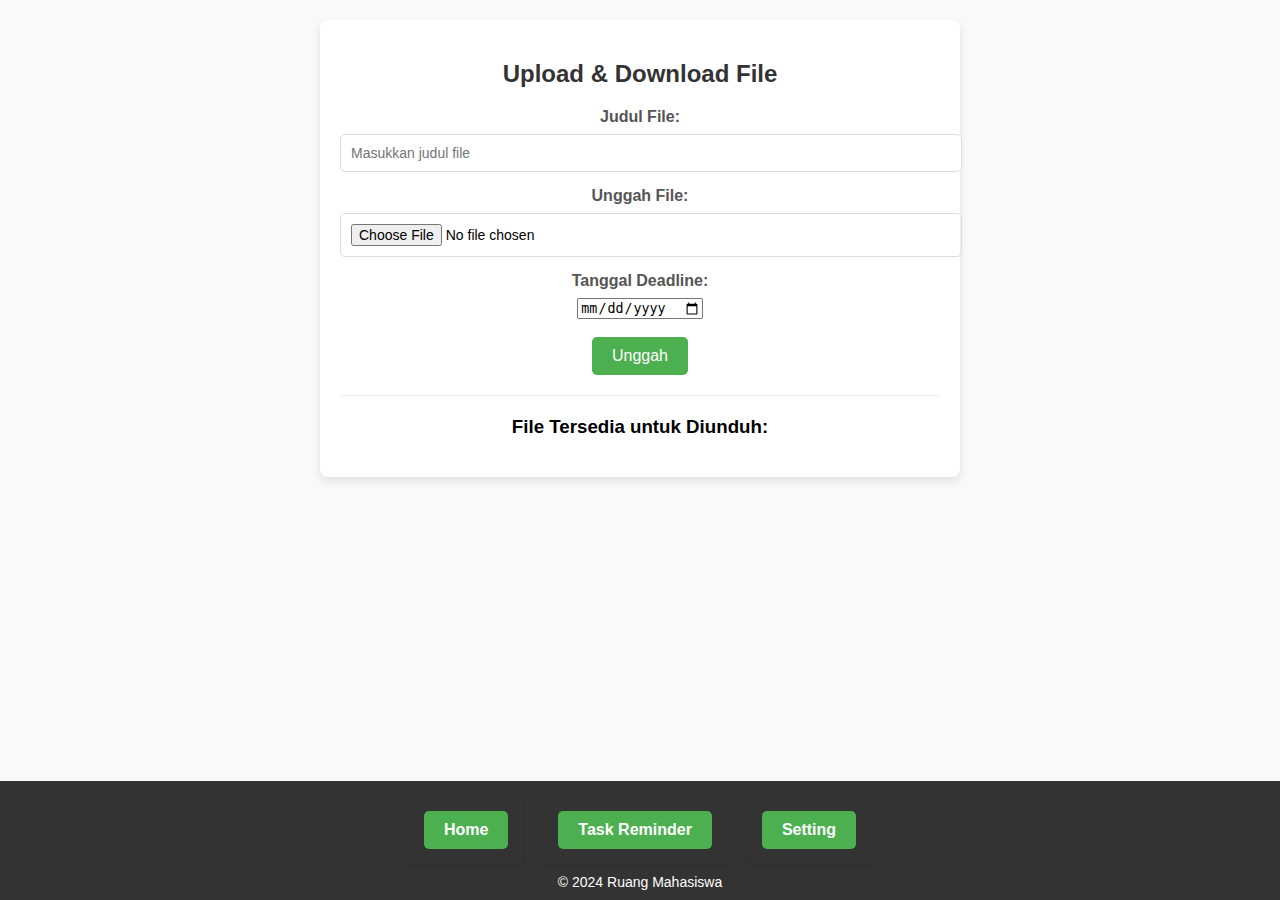
<file: task-reminder.html>
<!DOCTYPE html>
<html lang="id">
<head>
    <meta charset="UTF-8">
    <meta name="viewport" content="width=device-width, initial-scale=1.0">
    <title>Task Reminder</title>
    <link rel="stylesheet" href="task.css">
</head>
<body>
    <div class="container">
        <h2>Upload & Download File</h2>

        <form id="uploadForm">
            <label for="fileTitle">Judul File:</label>
            <input type="text" id="fileTitle" name="fileTitle" placeholder="Masukkan judul file" required>

            <label for="fileUpload">Unggah File:</label>
            <input type="file" id="fileUpload" name="fileUpload" required>

            <label for="deadline">Tanggal Deadline:</label>
            <input type="date" id="deadline" name="deadline" required><br>
            <br>
            <button type="submit">Unggah</button>
        </form>

        <div id="editFormContainer" style="display: none;">
            <h3>Edit File</h3>
            <form id="editForm">
                <label for="editFileTitle">Judul File:</label>
                <input type="text" id="editFileTitle" name="editFileTitle" required>

                <label for="editFileUpload">Unggah File Baru:</label>
                <input type="file" id="editFileUpload" name="editFileUpload">

                <label for="editDeadline">Tanggal Deadline:</label>
                <input type="date" id="editDeadline" name="editDeadline" required><br>
                <br>
                <button type="submit">Simpan Perubahan</button>
                <button type="button" id="cancelEdit">Batal</button>
            </form>
        </div>

        <hr>

        <h3>File Tersedia untuk Diunduh:</h3>
        <ul id="fileList"></ul>
    </div>

    <script>
        const uploadForm = document.getElementById('uploadForm');
        const fileList = document.getElementById('fileList');
        const editFormContainer = document.getElementById('editFormContainer');
        const editForm = document.getElementById('editForm');
        let currentEditIndex = null;

        // Fungsi untuk menampilkan file dari Local Storage
        function displayFiles() {
            const files = JSON.parse(localStorage.getItem('uploadedFiles')) || [];
            fileList.innerHTML = ''; // Kosongkan daftar sebelum menambahkan
            files.forEach((file, index) => {
                const listItem = document.createElement('li');

                // Teks judul file dan deadline
                const fileInfo = document.createElement('span');
                fileInfo.textContent = `${file.title} (Deadline: ${file.deadline})`;
                fileInfo.style.marginRight = '10px';

                // Tombol Download
                const downloadButton = document.createElement('button');
                downloadButton.textContent = 'Download';
                downloadButton.onclick = () => {
                    const a = document.createElement('a');
                    a.href = file.url;
                    a.download = file.name;
                    a.click();
                };

                // Tombol Edit
                const editButton = document.createElement('button');
                editButton.textContent = 'Edit';
                editButton.onclick = () => openEditForm(index);

                // Tombol Hapus
                const deleteButton = document.createElement('button');
                deleteButton.textContent = 'Hapus';
                deleteButton.onclick = () => deleteFile(index);

                listItem.appendChild(fileInfo);
                listItem.appendChild(downloadButton);
                listItem.appendChild(editButton);
                listItem.appendChild(deleteButton);

                fileList.appendChild(listItem);
            });
        }

        // Fungsi untuk menangani pengunggahan file
        uploadForm.addEventListener('submit', (event) => {
            event.preventDefault();

            const fileInput = document.getElementById('fileUpload');
            const fileDeadline = document.getElementById('deadline').value;
            const fileTitle = document.getElementById('fileTitle').value;

            const file = fileInput.files[0];

            if (file) {
                const reader = new FileReader();
                reader.onload = function () {
                    const uploadedFile = {
                        title: fileTitle,
                        url: reader.result, // Simpan file sebagai base64
                        name: file.name,
                        deadline: fileDeadline
                    };

                    // Simpan file ke Local Storage
                    const files = JSON.parse(localStorage.getItem('uploadedFiles')) || [];
                    files.push(uploadedFile);
                    localStorage.setItem('uploadedFiles', JSON.stringify(files));

                    // Reset form
                    fileInput.value = '';
                    document.getElementById('fileTitle').value = '';
                    document.getElementById('deadline').value = '';

                    // Tampilkan file yang di-upload
                    displayFiles();
                };
                reader.readAsDataURL(file); // Konversi file ke Base64
            } else {
                alert('Silakan pilih file untuk diunggah.');
            }
        });

        // Fungsi untuk membuka form edit
        function openEditForm(index) {
            const files = JSON.parse(localStorage.getItem('uploadedFiles')) || [];
            const fileToEdit = files[index];

            currentEditIndex = index; // Simpan indeks file yang sedang diedit

            document.getElementById('editFileTitle').value = fileToEdit.title;
            document.getElementById('editDeadline').value = fileToEdit.deadline;
            document.getElementById('editFileUpload').value = '';

            editFormContainer.style.display = 'block';
        }

        // Fungsi untuk menyimpan perubahan setelah edit
        editForm.addEventListener('submit', (event) => {
            event.preventDefault();

            const files = JSON.parse(localStorage.getItem('uploadedFiles')) || [];
            const fileToEdit = files[currentEditIndex];

            const newTitle = document.getElementById('editFileTitle').value;
            const newDeadline = document.getElementById('editDeadline').value;
            const newFile = document.getElementById('editFileUpload').files[0];

            if (newFile) {
                const reader = new FileReader();
                reader.onload = function () {
                    fileToEdit.url = reader.result;
                    fileToEdit.name = newFile.name;
                    saveEditedFile(files, fileToEdit, newTitle, newDeadline);
                };
                reader.readAsDataURL(newFile);
            } else {
                saveEditedFile(files, fileToEdit, newTitle, newDeadline);
            }
        });

        // Fungsi untuk menyimpan file setelah diedit
        function saveEditedFile(files, fileToEdit, newTitle, newDeadline) {
            fileToEdit.title = newTitle;
            fileToEdit.deadline = newDeadline;

            localStorage.setItem('uploadedFiles', JSON.stringify(files));
            editFormContainer.style.display = 'none';
            displayFiles();
        }

        // Fungsi untuk membatalkan edit
        document.getElementById('cancelEdit').addEventListener('click', () => {
            editFormContainer.style.display = 'none';
        });

        // Fungsi untuk menghapus file
        function deleteFile(index) {
            const files = JSON.parse(localStorage.getItem('uploadedFiles')) || [];
            files.splice(index, 1);
            localStorage.setItem('uploadedFiles', JSON.stringify(files));
            displayFiles();
        }

        // Tampilkan file saat halaman dimuat
        window.onload = displayFiles;
    </script>

    <footer>
        <nav>
            <ul>
                <li><a href="index.html">Home</a></li>
                <li><a href="task-reminder.html">Task Reminder</a></li>
                <li><a href="setting.html">Setting</a></li>
            </ul>
        </nav>
        <p>&copy; 2024 Ruang Mahasiswa</p>
    </footer>
</body>
</html>
</file>
<file: task.css>
/* Gaya untuk body */
        body {
            font-family: Arial, sans-serif;
            background-color: #f9f9f9;
            margin: 0;
            padding: 0;
            display: flex;
            flex-direction: column;
            min-height: 100vh; /* Agar footer berada di bawah */
        }

footer {
    text-align: center;
    padding: 10px 0;
    background: #35424a;
    color: white;
}
        /* Container utama */
        .container {
            background: #ffffff;
            box-shadow: 0 4px 8px rgba(0, 0, 0, 0.1);
            border-radius: 8px;
            width: 90%;
            max-width: 600px;
            padding: 20px;
            text-align: center;
            margin: 20px auto;
        }

        h2 {
            color: #333;
            margin-bottom: 20px;
        }

        form {
            margin-bottom: 20px;
        }

        label {
            display: block;
            margin-bottom: 8px;
            font-weight: bold;
            color: #555;
        }

        input[type="text"], input[type="file"] {
            width: 100%;
            padding: 10px;
            margin-bottom: 15px;
            border: 1px solid #ddd;
            border-radius: 5px;
            font-size: 14px;
        }

        button {
            background: #4caf50;
            color: white;
            border: none;
            padding: 10px 20px;
            font-size: 16px;
            border-radius: 5px;
            cursor: pointer;
            transition: background 0.3s ease;
        }

        button:hover {
            background: #45a049;
        }

        hr {
            margin: 20px 0;
            border: 0;
            border-top: 1px solid #eee;
        }

        ul {
            list-style-type: none;
            padding: 0;
        }

        li {
            
            padding: 15px;
            margin: 10px 0;
            border-radius: 5px;
            display: flex;
            justify-content: space-between;
            align-items: center;
            box-shadow: 0 2px 4px rgba(0, 0, 0, 0.1);
        }

        a {
            text-decoration: none;
            color: #f9f9f9;
            font-weight: bold;
        }

        a:hover {
            text-decoration: underline;
        }

        /* Footer */
        footer {
            background: #333;
            color: #fff;
            text-align: center;
            padding: 10px 0;
            margin-top: auto; /* Agar footer tetap di bawah */
        }

        footer nav ul {
            display: flex;
            justify-content: center;
            padding: 0;
            margin: 0;
            list-style: none;
        }

        footer nav ul li {
            margin: 0 10px;
        }

        footer nav ul li a {
            
            text-decoration: none;
            font-weight: bold;
        }

        footer nav ul li a:hover {
            text-decoration: underline;
        }

        footer p {
            margin: 10px 0 0;
            font-size: 14px;
        }

        a {
            display: inline-block;
            padding: 10px 20px;
            margin-top: 5px;
            background-color: #4CAF50; /* Green background */
            color: white;
            text-decoration: none;
            border-radius: 5px;
            font-weight: bold;
            transition: background-color 0.3s ease;
        }

        a:hover {
            background-color: #45a049; /* Darker green when hovered */
        }

        /* Optional: Styling the list item containing the file */
        li {
            margin: 10px 0;
        }
        .deadline {
            margin-top: 15px;
            padding: 8px 12px;
            font-style: normal; /* Mengubah font style menjadi normal */
            font-size: 14px;
            font-weight: bold;
            color: white; /* Membuat teks deadline berwarna putih */
            background-color: #ff7043; /* Memberi warna latar belakang oranye */
            border-radius: 12px; /* Membuat sudut lebih bulat */
            display: inline-block;
            text-align: center;
            box-shadow: 0 2px 4px rgba(0, 0, 0, 0.1); /* Menambahkan bayangan untuk efek kedalaman */
        }
</file>
